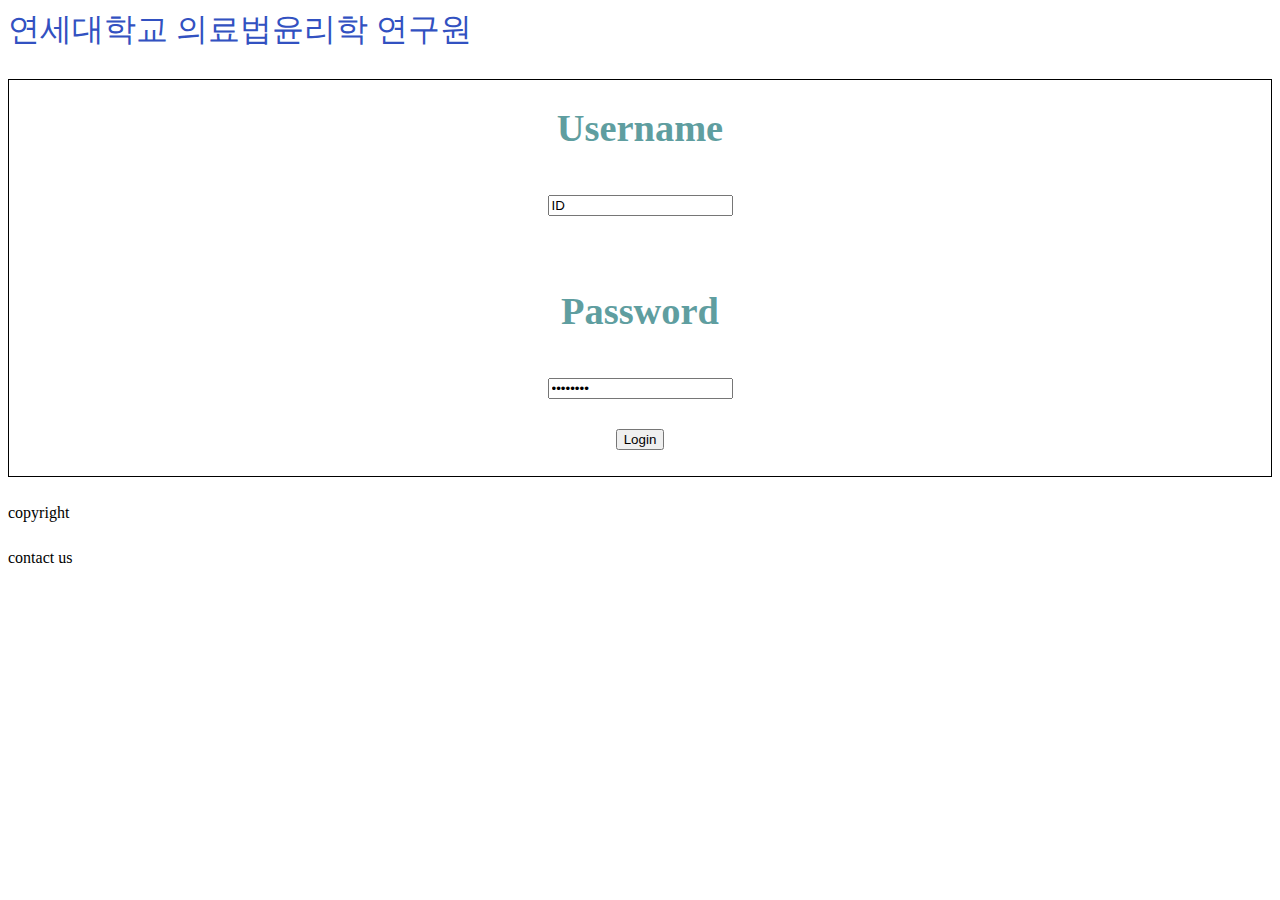
<file: healthlaw_page/index.html>
<!DOCTYPE html>
<html>
    <head>
        <link href="index_css.css" rel="stylesheet">
    </head>
    <body>
        <div id = "upper_bar">
            연세대학교 의료법윤리학 연구원
        </div>
        <div id = "empty_box"></div>
    <div id = "login_box">
        <div id = "login_grid">
            <div id = "login_name">
                Username
            </div>
            <div>
                <input type ="text" value="ID">
            </div>
            <br>
        </div>
        <div id = "login_grid">
            <div id = "login_name">
                Password
            </div>
            <div>
                <input type = "password" value="Password">
            </div>
        </div>
        <div id = "empty_box"></div>
        <div id = 'login_button'>
            <button>Login</button>
        </div>
    </div>    
        <div id = "empty_box"></div>
        <div>
            <div>
                copyright
            </div>
            <div>

            </div>
            <div id = "empty_box"></div>
            <div>
                contact us
            </div>
            <div>
                
            </div>
        </div>
    </body>
</html>
</file>
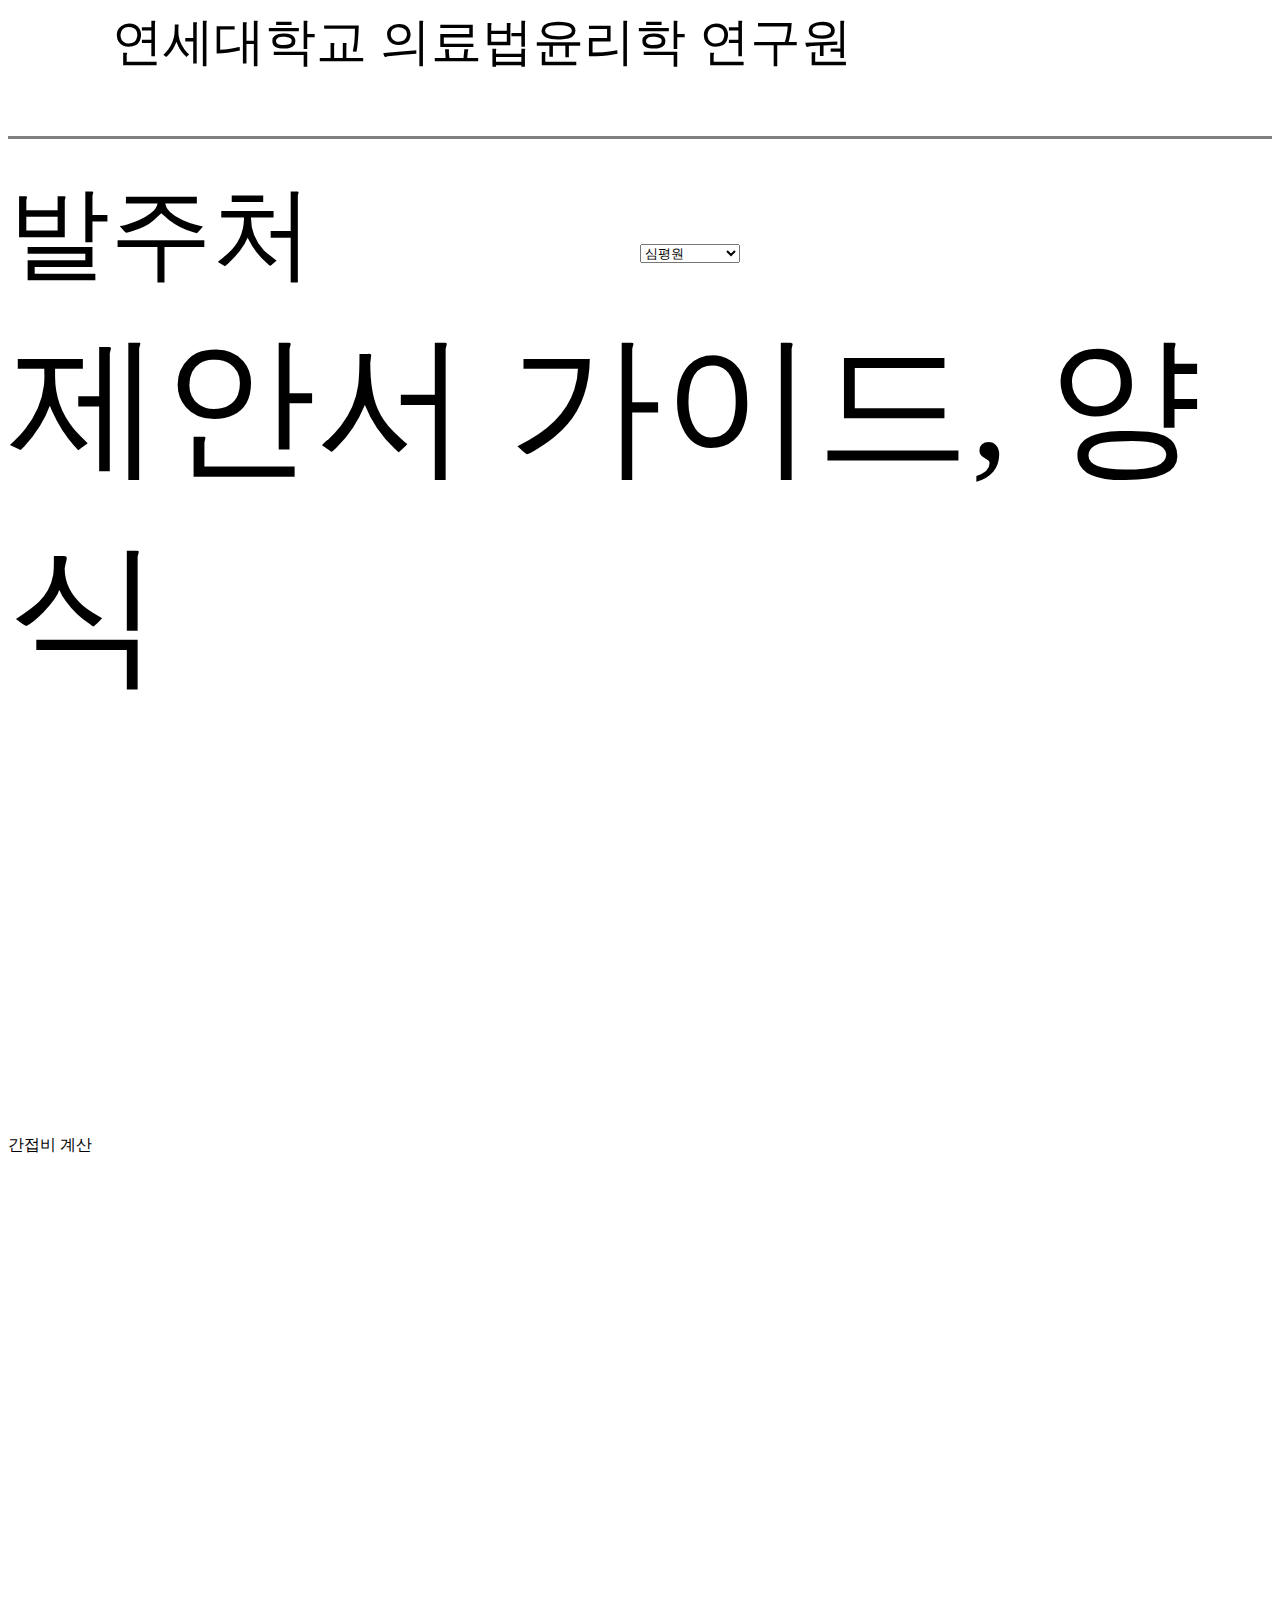
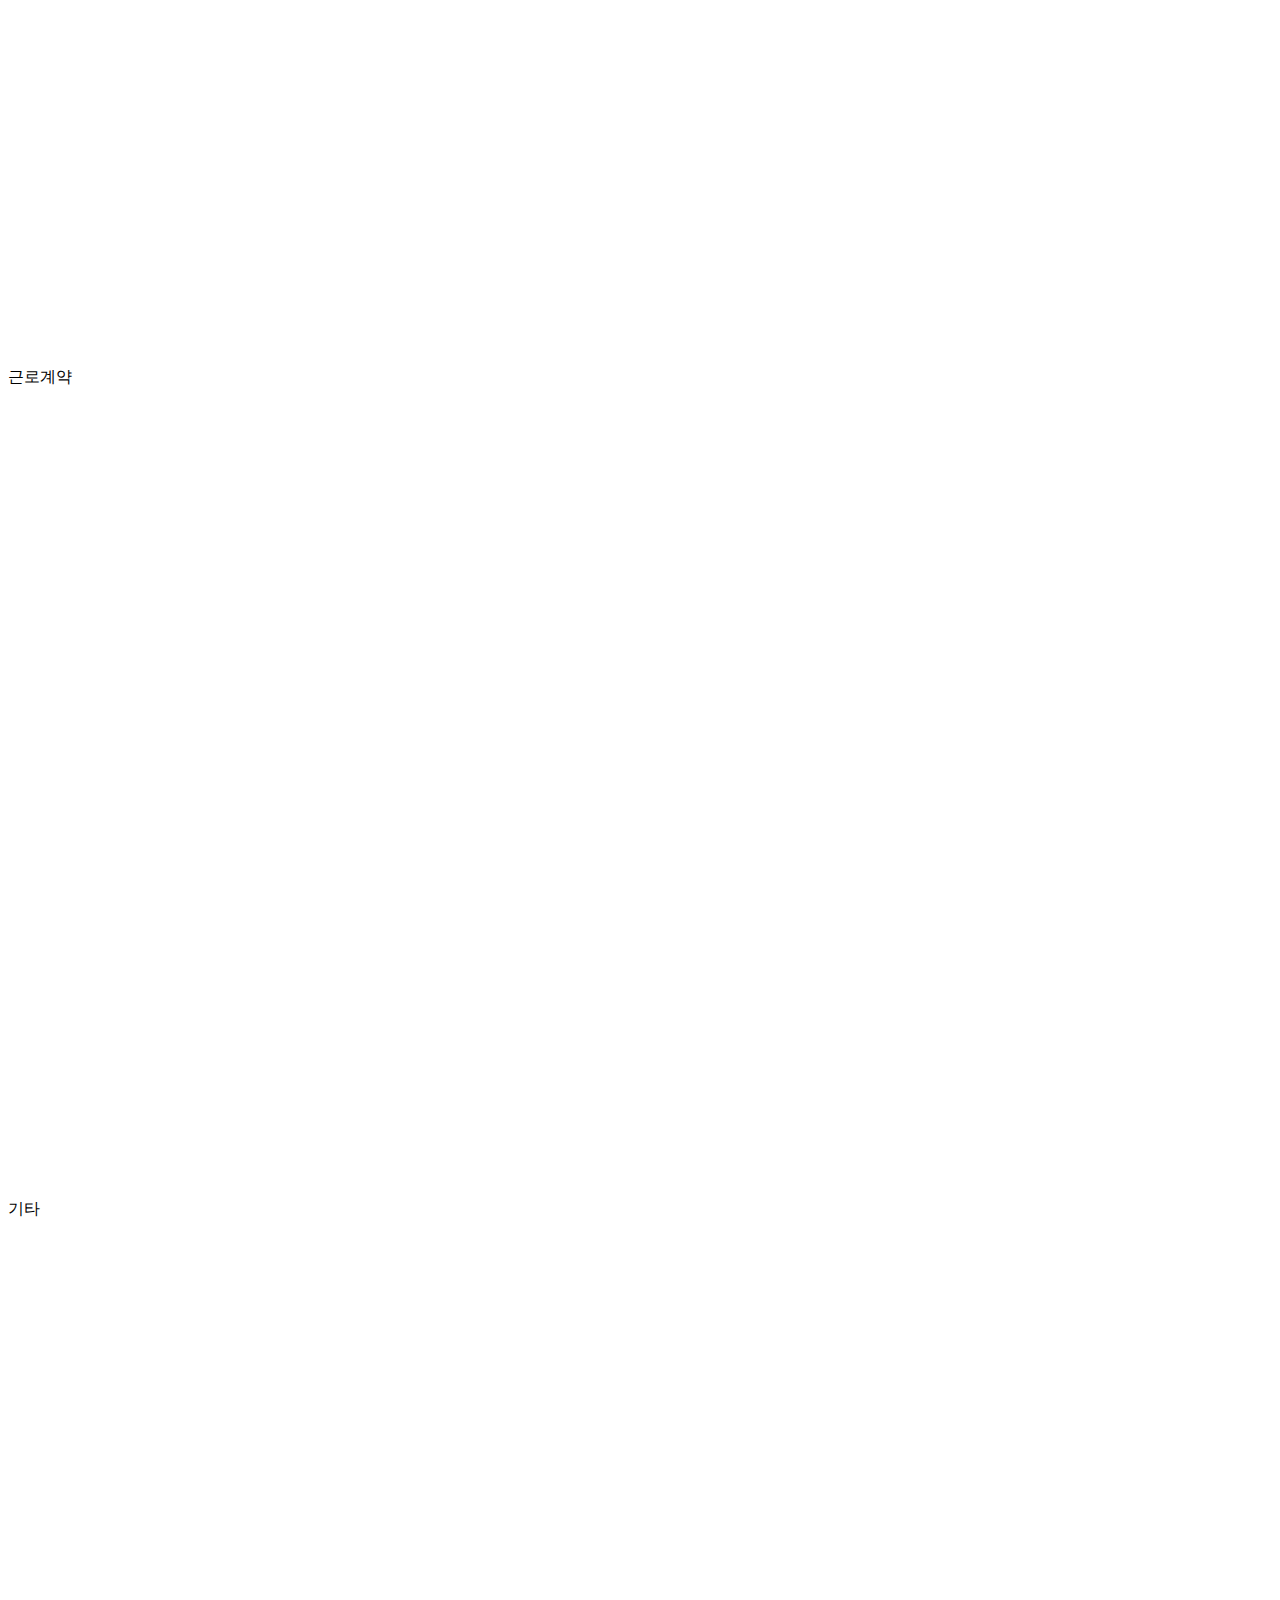
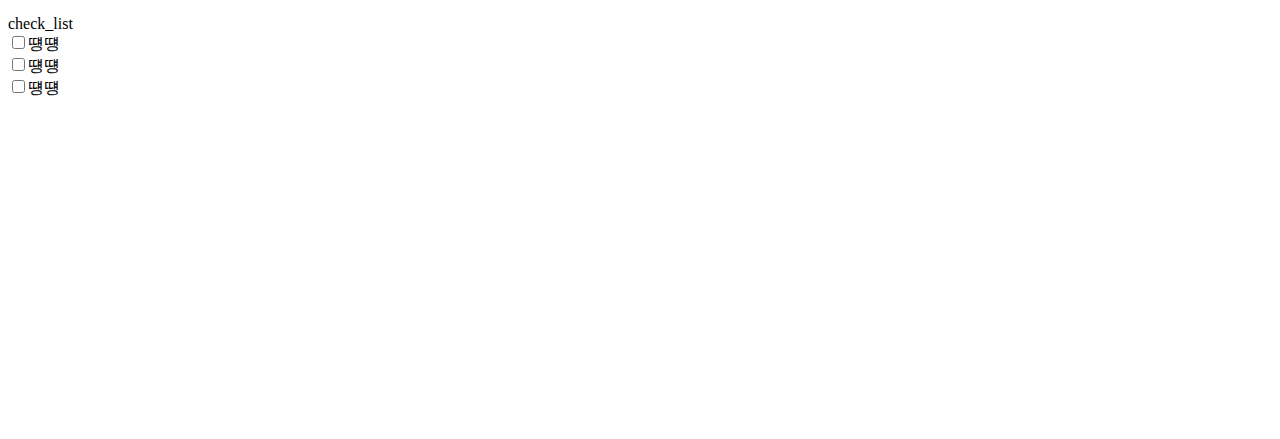
<file: healthlaw_page/proposal_guid.html>
<!DOCTYPE html>
<html>
    <head>
        <link href="proposal_guide_css.css" rel="stylesheet">
    </head>
    <body>
        <div id="top">
            연세대학교 의료법윤리학 연구원
        <div></div>
        </div>
        <div id="check_box">
            <div>
                발주처 
            </div>
            <div>
                <select name= "오예" size="1">
                    <option value="심평원">심평원</option>
                    <option value="한국연구재단">한국연구재단</option>
                    <option value="KOFIH">KOFIH</option>
                    <option value="KOICA">KOICA</option>
                    <option value="ETC">기타</option>
                </select>
            </div>
        </div>
        <div id="proposal_script">
            <div class="proposal_title">
                제안서 가이드, 양식
            </div>
            <div>

            </div>
            <div>
                간접비 계산
            </div>
            <div>

            </div>
            <div>
                근로계약
            </div>
            <div>

            </div>
            <div>
                기타
            </div>
            <div>
                <div>
                    check_list
                </div>
                <div>
                    <input type = 'checkbox'/>떙떙<br>
                    <input type = 'checkbox'/>떙떙<br>
                    <input type = 'checkbox'/>떙떙<br>
                </div>
            </div>
        </div>
    </body>
</html>
</file>
<file: healthlaw_page/index_css.css>
#login_box {
    border: solid;
    border-width: 1.5px;
}

#login_grid {
    color:cadetblue;
    font-weight: 600;
    font-size: 3vw;
    font-family: serif;

    text-align: center;

    margin: 2vw;
}

#login_button {
    text-align: center;

    margin: 2vw;
}

#login_name {
    margin: 2vw;
}

#upper_bar {
    color: rgb(50, 81, 193);
    font-size: 2.5vw;
    text-align: left;
}


#empty_box {
    margin: 3vh;
}
</file>
<file: healthlaw_page/proposal_guide_css.css>
#top {
    display: grid;
    grid-template-columns: 6fr 2fr;
    height: 10vw;
    min-height: 10vw;

    border-bottom: solid gray;
    margin-bottom: 2vw;

    text-align: center;

    font-size: 4vw;
}

#check_box {
    display: grid;   
    grid-template-columns: 2fr 2fr;

    font-size: 8vw;
}

#proposal_script {
    display: grid;
    grid-template-rows: 1fr 1fr 1fr 1fr 1fr 1fr 1fr 1fr;

}

.proposal_title {
    font-size: 12vw;
    font-style: normal;
    
}
</file>
